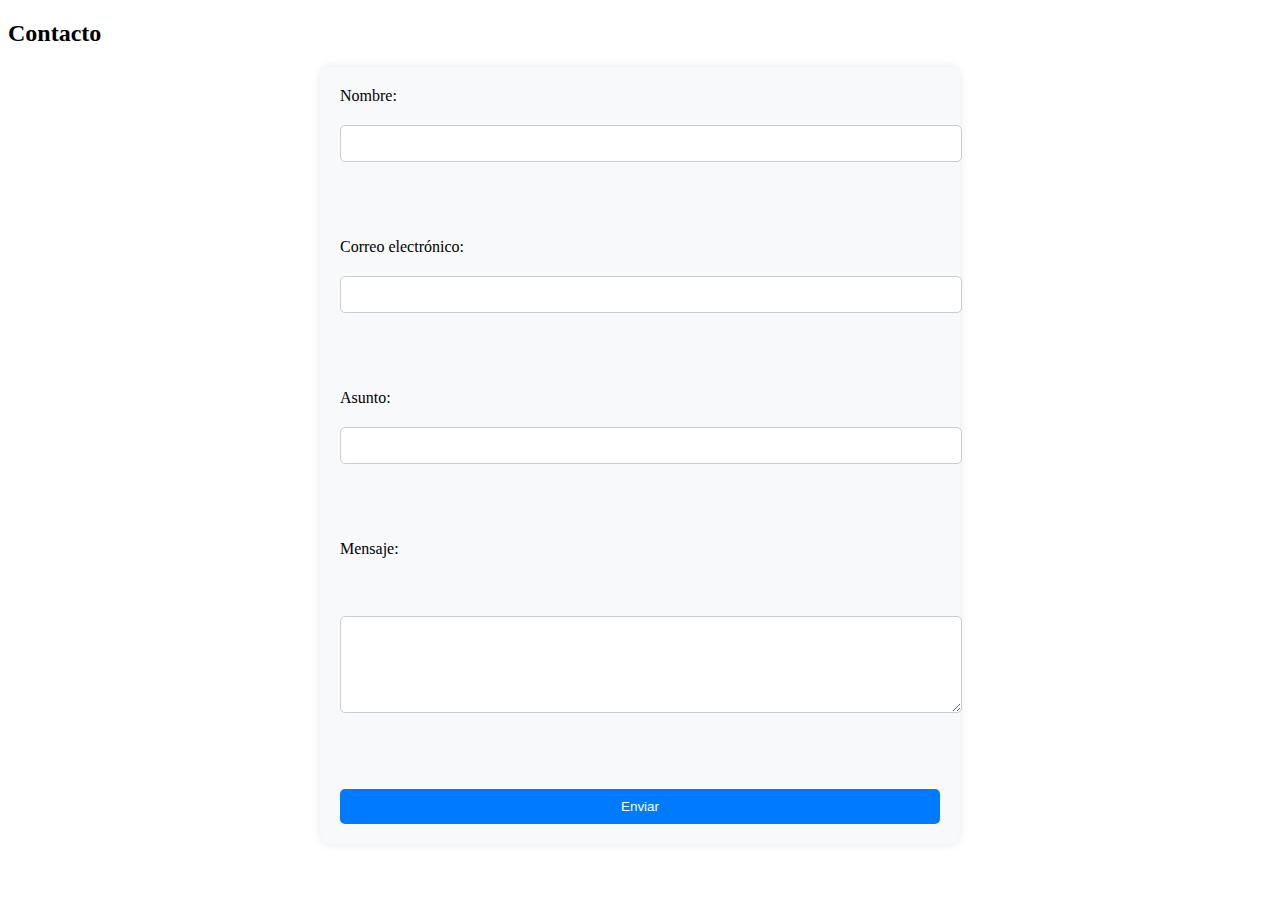
<file: contacto.html>
<!DOCTYPE html>
<html lang="en">
<head>
    <meta charset="UTF-8">
    <meta name="viewport" content="width=device-width, initial-scale=1.0">
    <title>Formulario de Contacto</title>
    <style>
        /* Estilos para el contenedor del formulario */
        .contenedor-formulario {
            max-width: 600px;
            margin: 0 auto;
            padding: 20px;
            background-color: #f8f9fa; /* Cambia el color de fondo aquí */
            border-radius: 10px;
            box-shadow: 0 0 10px rgba(0, 0, 0, 0.1);
        }

        /* Estilos para el formulario */
        .formulario-contacto {
            display: grid;
            grid-template-columns: 1fr;
            gap: 20px;
        }

        /* Estilos para los campos del formulario */
        .formulario-contacto input[type="text"],
        .formulario-contacto input[type="email"],
        .formulario-contacto textarea {
            width: 100%;
            padding: 10px;
            border: 1px solid #ccc;
            border-radius: 5px;
        }

        /* Estilos para el botón de enviar */
        .formulario-contacto input[type="submit"] {
            width: 100%;
            padding: 10px;
            border: none;
            border-radius: 5px;
            background-color: #007bff;
            color: #fff;
            cursor: pointer;
        }

        /* Estilos para el mensaje de éxito */
        .mensaje-exito {
            margin-top: 10px;
            padding: 10px;
            background-color: #28a745; /* Color verde para el mensaje de éxito */
            color: #fff;
            border-radius: 5px;
        }

        /* Estilos para el mensaje de error */
        .mensaje-error {
            margin-top: 10px;
            padding: 10px;
            background-color: #dc3545; /* Color rojo para el mensaje de error */
            color: #fff;
            border-radius: 5px;
        }
    </style>
</head>
<body>
    <h2>Contacto</h2>
    <div class="contenedor-formulario">
       
        <form class="formulario-contacto" action="<?php echo htmlspecialchars($_SERVER["PHP_SELF"]); ?>
            <label for="nombre">Nombre:</label>
            <input type="text" id="nombre" name="nombre" required><br><br>

            <label for="email">Correo electrónico:</label>
            <input type="email" id="email" name="email" required><br><br>

            <label for="asunto">Asunto:</label>
            <input type="text" id="asunto" name="asunto" required><br><br>

            <label for="mensaje">Mensaje:</label><br>
            <textarea id="mensaje" name="mensaje" rows="5" required></textarea><br><br>

            <input type="submit" value="Enviar">
        </form>
    </div>
</body>
</html>
</file>
